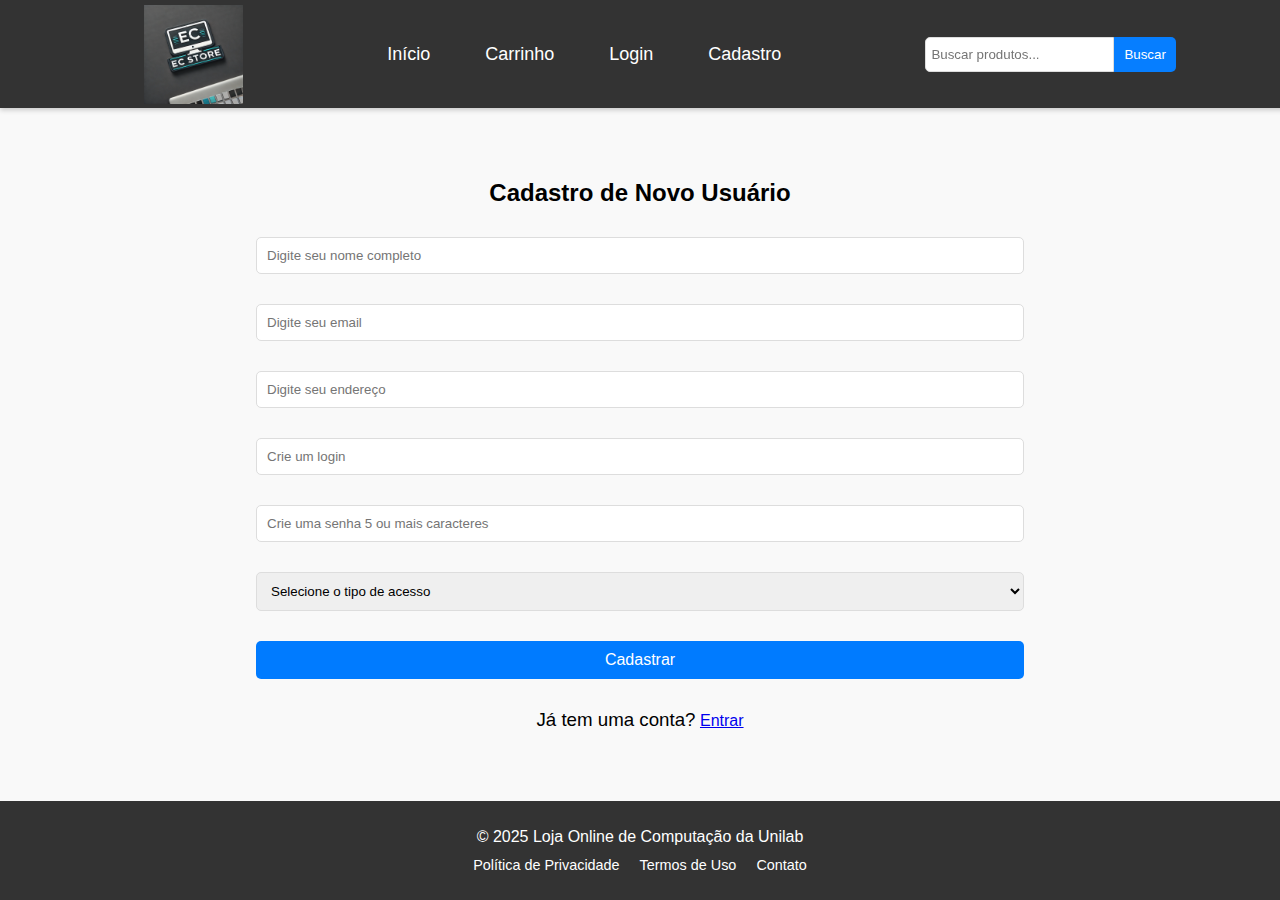
<file: pages/cadastro.html>
<!DOCTYPE html>
<html lang="pt-br">
<head>
    <meta charset="UTF-8">
    <meta name="viewport" content="width=device-width, initial-scale=1.0">
    <title>Cadastro - ECStore</title>
    
    <link rel="shortcut icon" href="../img/EC_Store_icon.ico" type="image/x-icon">

    <link rel="stylesheet" href="../css/style.css">
    <link rel="stylesheet" href="../css/header.css">
    <link rel="stylesheet" href="../css/footer.css">
    <link rel="stylesheet" href="../css/form.css">

    <script src="../js/components/header.js"></script>
    <script src="../js/components/footer.js"></script>
</head>
<body>
    <header-component></header-component>

    <main>
        <section class="cadastro-container">
            <h2>Cadastro de Novo Usuário</h2>
            <form id="cadastro-form">
                    <input type="text" id="nome" name="nome" placeholder="Digite seu nome completo" required>
                    
                    <input type="email" id="email" name="email" placeholder="Digite seu email" required>
                    
                    <input type="text" id="endereco" name="endereco" placeholder="Digite seu endereço" required>
                    
                    <input type="text" id="login" name="login" placeholder="Crie um login" required>
                    
                    <input type="password" id="senha" name="senha" placeholder="Crie uma senha 5 ou mais caracteres" required>
                    
                    <select id="tipo-acesso" name="tipo-acesso" required>
                        <option value="" disabled selected>Selecione o tipo de acesso</option>
                        <option value="usuario">Usuário Normal</option>
                        <option value="administrador">Administrador</option>
                    </select>
                </div>

                <input type="submit" class="btn-cadastrar" value="Cadastrar">
            </form>

            <div class="cadastro-link">
                <h3>Já tem uma conta?</h3>
                <a href="login.html" class="btn-login">Entrar</a>
            </div>
        </section>
    </main>

    <footer-component></footer-component>

    <script src="../js/validacao.js"></script>
</body>
</html>
</file>
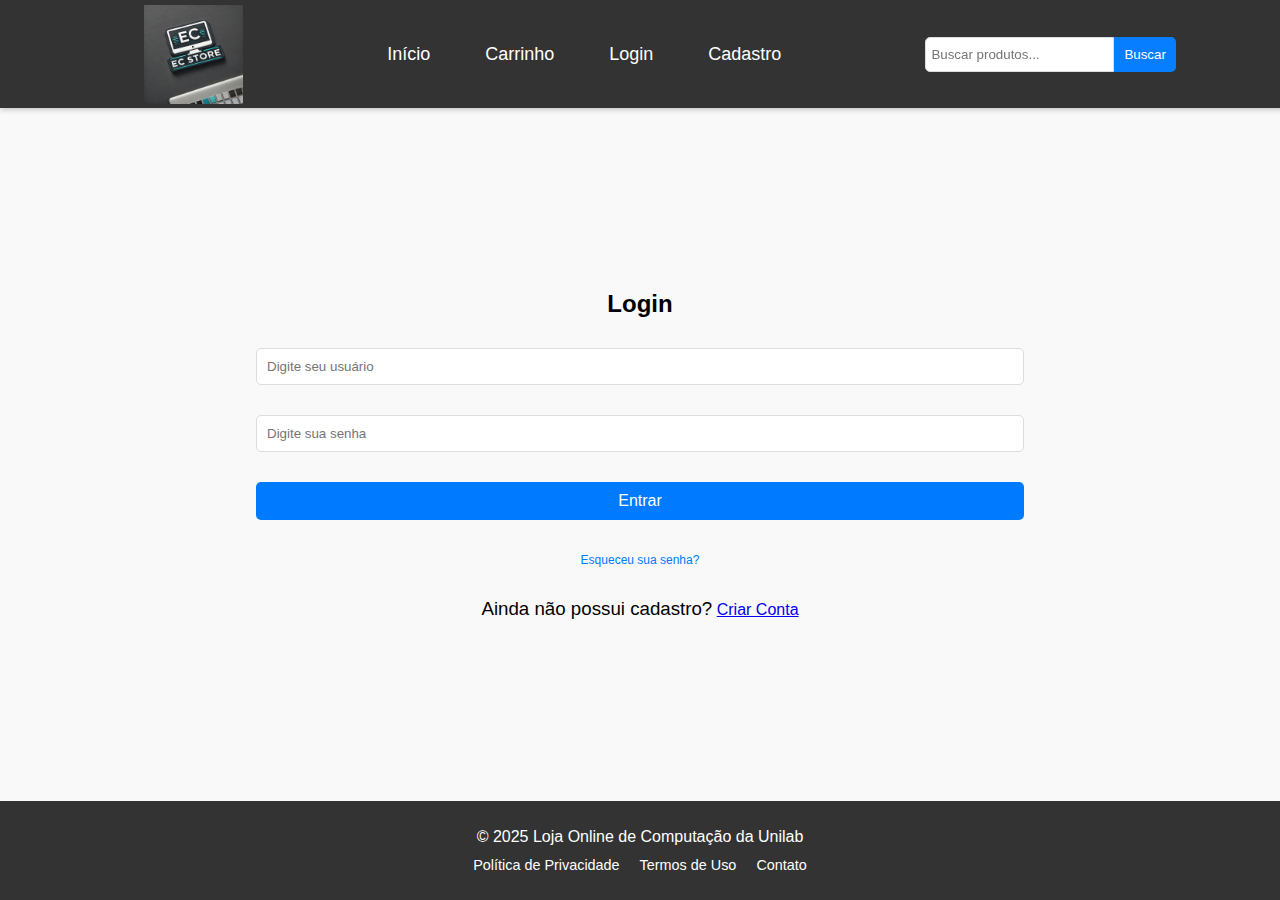
<file: pages/login.html>
<!DOCTYPE html>
<html lang="pt-br">
<head>
    <meta charset="UTF-8">
    <meta name="viewport" content="width=device-width, initial-scale=1.0">
    <title>Login - ECStore</title>
    
    <link rel="shortcut icon" href="../img/EC_Store_icon.ico" type="image/x-icon">
    
    <link rel="stylesheet" href="../css/style.css">
    <link rel="stylesheet" href="../css/header.css">
    <link rel="stylesheet" href="../css/footer.css">
    <link rel="stylesheet" href="../css/form.css">

    <script src="../js/components/header.js"></script>
    <script src="../js/components/footer.js"></script>
</head>
<body>
    <header-component></header-component>

    <main>
        <section class="login-container">
            <h2>Login</h2>
            
            <form id="login-form">
                <input type="text" id="login" name="login" placeholder="Digite seu usuário" required>
                
                <input type="password" id="senha" name="senha" placeholder="Digite sua senha" required>
                
                <input type="submit" class="btn-login" value="Entrar">
            </form>
            
            <div class="help-text">
                <a href="recuperar_senha.html">Esqueceu sua senha?</a>
            </div>
            
            <div class="cadastro-link">
                <h3>Ainda não possui cadastro?</h3>
                <a href="cadastro.html" class="btn-cadastro">Criar Conta</a>
            </div>
        </section>
    </main>
    
    <footer-component></footer-component>

    <script src="../js/validacao.js"></script>
</body>
</html>
</file>
<file: css/style.css>
:root {
    --header-height: 12vh;
    --footer-height: 11vh;
}

* {
    margin: 0;
    padding: 0;
}

body {
    font-family: Arial, sans-serif;
    margin: 0;
    padding: 0;
    text-align: center;
    background-color: #f9f9f9;
    
    display: flex;
    flex-direction: column;
    min-height: 100vh;
}

main {
    margin-top: var(--header-height); /* Compensa a altura do header fixo */
    min-height: calc(100vh - var(--header-height) - var(--footer-height));

    display: flex;
    flex-direction: column;
    align-items: center;
    justify-content: center;
    gap: 30px;
}

main h2 {
    padding-top: 30px;
}

h1 {
    font: Roboto;
    color: rgb(252, 252, 252);
}
</file>
<file: css/header.css>
header {
    position: fixed;
    top: 0; 
    left: 0; 
    width: 100%; 
    background-color: #333; 
    color: white;
    z-index: 1000;
    box-shadow: 0 2px 5px rgba(0, 0, 0, 0.2);
    padding: 0px 20px;

    display: flex;
    justify-content: space-evenly;
    align-items: center;
    height: var(--header-height);
}

header img {
    font-size: 24px;
    font-family: Roboto, sans-serif;
    margin: 0;
    max-height: calc(var(--header-height) - 1vh);
}

header nav ul.menu {
    display: flex;
    justify-content: center;
    gap: 15px;
    
    background: #333;
    list-style: none;
}

header nav ul.menu li {
    display: inline-block;
}

header nav ul.menu li a {
    display: block;
    padding: 15px 20px;
    color: white;
    text-decoration: none;
    font-size: 18px;
}

header nav ul.menu li a:hover {
    background: #555;
    border-radius: 5px;
}

header form#pesquisa {
    display: flex;
    flex-direction: row;
    gap: 0;
    align-items: normal;
    width: auto;
}

header form#pesquisa input {
    width: 100%;
    border-radius: 5px 0 0 5px;
    padding: 5px;
    border: 1px solid #ddd;
}

header form#pesquisa button {
    padding: 10px;
    border: none;
    border-radius: 0 5px 5px 0;
    
    color: white;
    background-color: #067eff;
    cursor: pointer;
}

header form#pesquisa button:hover {
    background: #0056b3;
}
</file>
<file: css/footer.css>
footer {
    background: #333;
    color: #fff;
    text-align: center;
    height: var(--footer-height);

    display: flex;
    flex-direction: column;
    align-items: center;
    justify-content: center;
    gap: 15px;
}

footer ul {
    list-style: none;
    padding: 0;
    display: flex;
    justify-content: center;
    margin-top: 10px;
}

footer ul li {
    margin: 0 10px;
}

footer ul li a {
    color: #fff;
    text-decoration: none;
    font-size: 0.9rem;
}

footer ul li a:hover {
    text-decoration: underline;
}
</file>
<file: css/form.css>
form {
    display: flex;
    flex-direction: column;
    align-items: center;
    gap: 30px;

    width: 60vw;
}

main section {
    display: flex;
    flex-direction: column;
    align-items: center;
    gap: 30px;

    padding-bottom: 30px;
}

.form-group {
    width: 100%;
    display: flex;
    flex-direction: column;
    gap: 5px;
}

.help-text a {
    color: #007bff;
    text-decoration: none;
    font-size: 12px;
}

.help-text a:hover {
    text-decoration: underline;
}

/* Outros estilos mantêm o mesmo comportamento */
input, select {
    width: 100%;
    padding: 10px;
    border: 1px solid #ddd;
    border-radius: 5px;
    box-sizing: border-box;
}

input:focus, select:focus {
    border-color: #007bff;
    outline: none;
    box-shadow: 0 0 5px rgba(0, 123, 255, 0.5);
}

/* .btn-cadastrar, .btn-login, .btn-confirm  */
form input[type='submit'] {
    width: 100%;
    background-color: #007bff;
    color: white;
    padding: 10px;
    border: none;
    border-radius: 5px;
    font-size: 16px;
    cursor: pointer;
}

.btn-cadastrar:hover {
    background-color: #0056b3;
}

h3 {
    font-weight: lighter;
    display: inline;
}

.error {
    border: 1px solid #b3002d;
}
</file>
